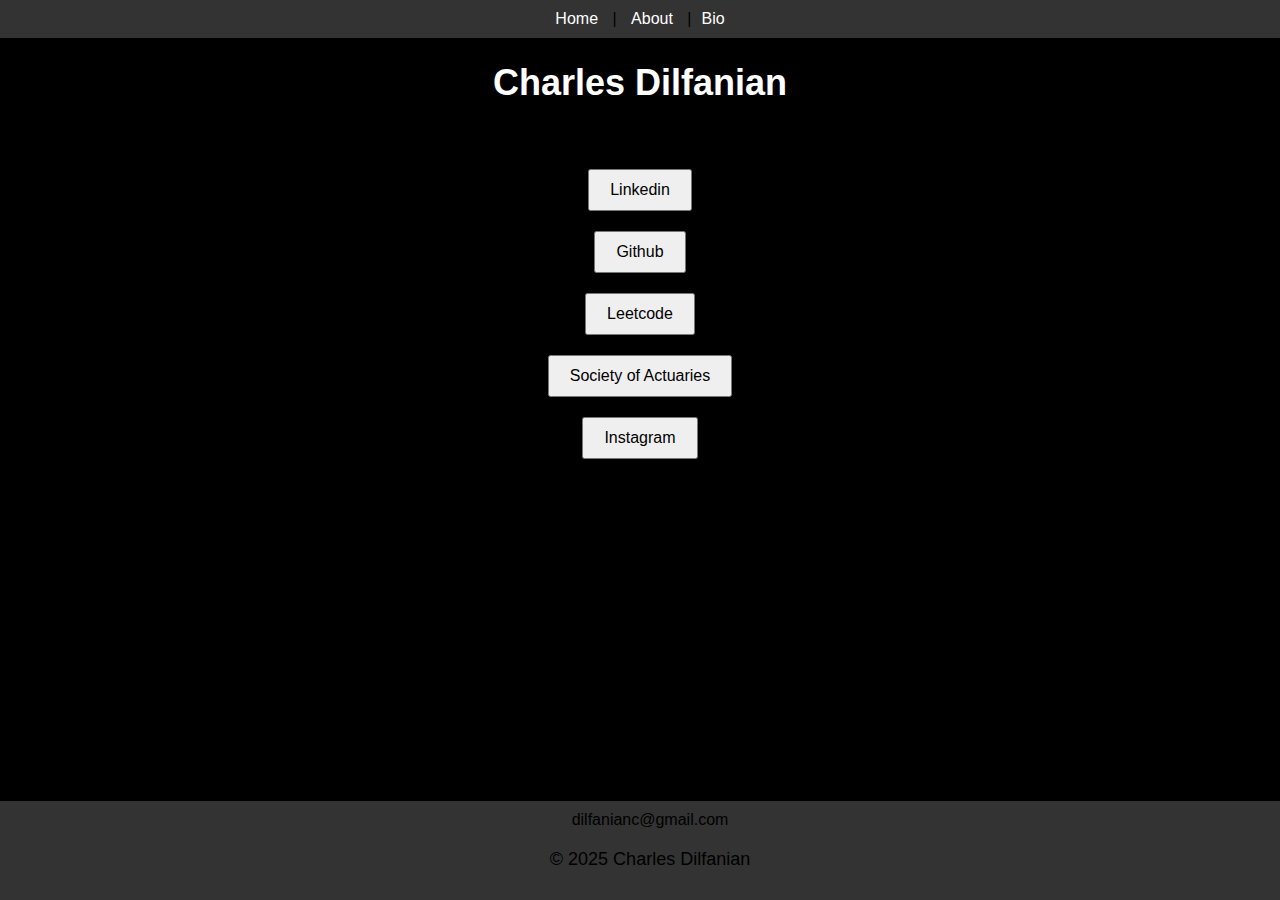
<file: index.html>
<!DOCTYPE html>
<html lang="en">
<head>
    <meta charset="UTF-8">
    <meta name="viewport" content="width=device-width, initial-scale=1.0">
    <title>My Website</title>
    <link rel="stylesheet" href="styles.css">
</head>
<body>
    <nav>
        <a href="index.html">Home</a> | 
        <a href="about.html">About</a> 
        |<a href="bio.html">Bio</a>
    </nav>
    <h1>Charles Dilfanian</h1>
    <p>Links to me.</p>
    <button id="myButton">Linkedin</button>

    <button id="myButton2">Github</button>

    <button id="myButton3">Leetcode</button>

    <button id="myButton4">Society of Actuaries</button>

    <button id="myButton5">Instagram</button>

    <footer>
        <p2>dilfanianc@gmail.com    </p2>
        <p>&copy; 2025 Charles Dilfanian</p>
    </footer>
    <script src="script.js"></script>
</body>
</html>
</file>
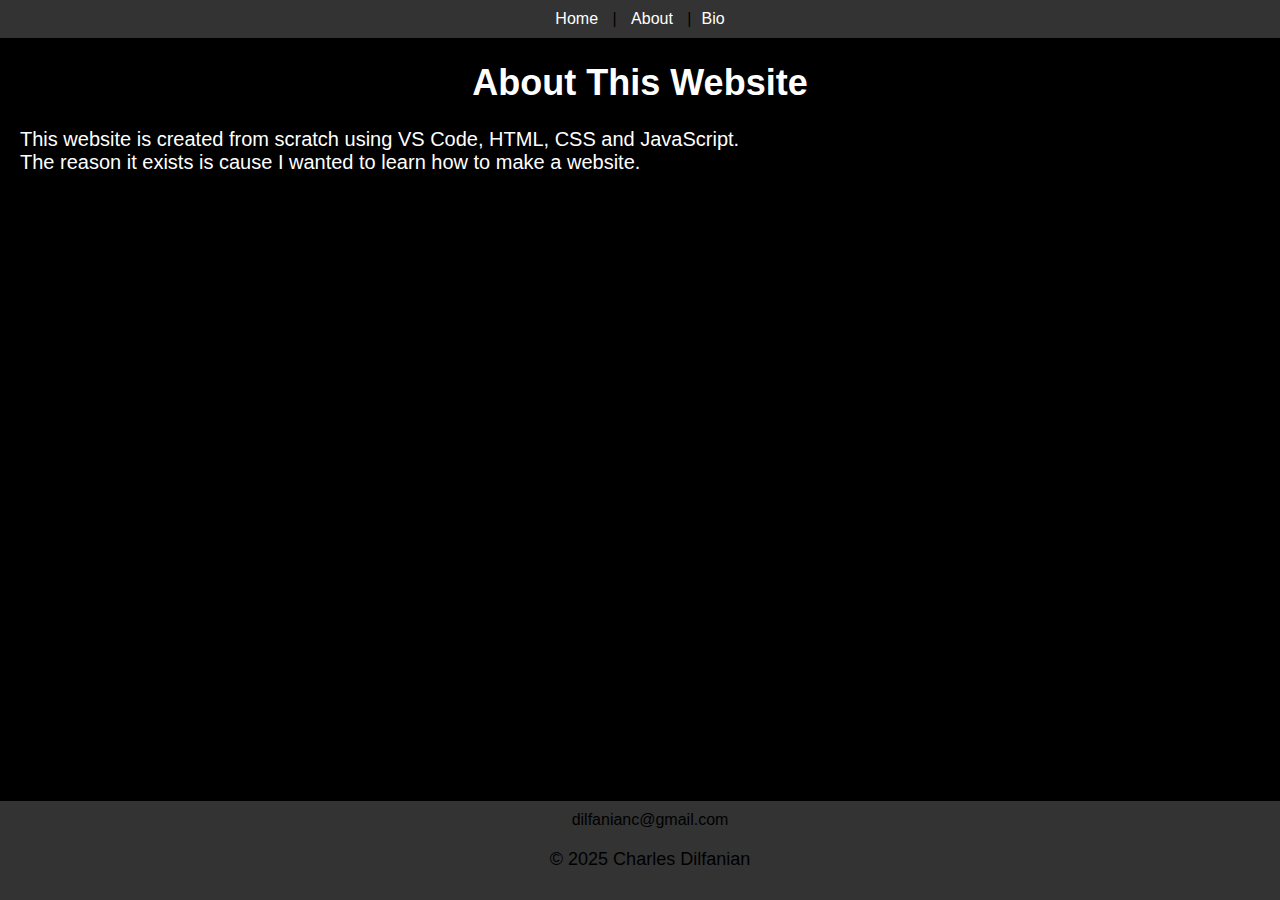
<file: about.html>
<!DOCTYPE html>
<html lang="en">
<head>
    <meta charset="UTF-8">
    <meta name="viewport" content="width=device-width, initial-scale=1.0">
    <title>About - My Website</title>
    <link rel="stylesheet" href="styles.css">
</head>
<body>
    <nav>
        <a href="index.html">Home</a> | 
        <a href="about.html">About</a>
        |<a href="bio.html">Bio</a>
    </nav>
    <h1>About This Website</h1>
    <p class="bio">This website is created from scratch using VS Code, HTML, CSS and JavaScript.<br>
         The reason it exists is cause I wanted to learn how to make a website.</p>
    <footer>
        <p2>dilfanianc@gmail.com  </p2>
        <p>&copy; 2025 Charles Dilfanian</p>
    </footer>
    <script src="script.js"></script>
</body>
</html>
</file>
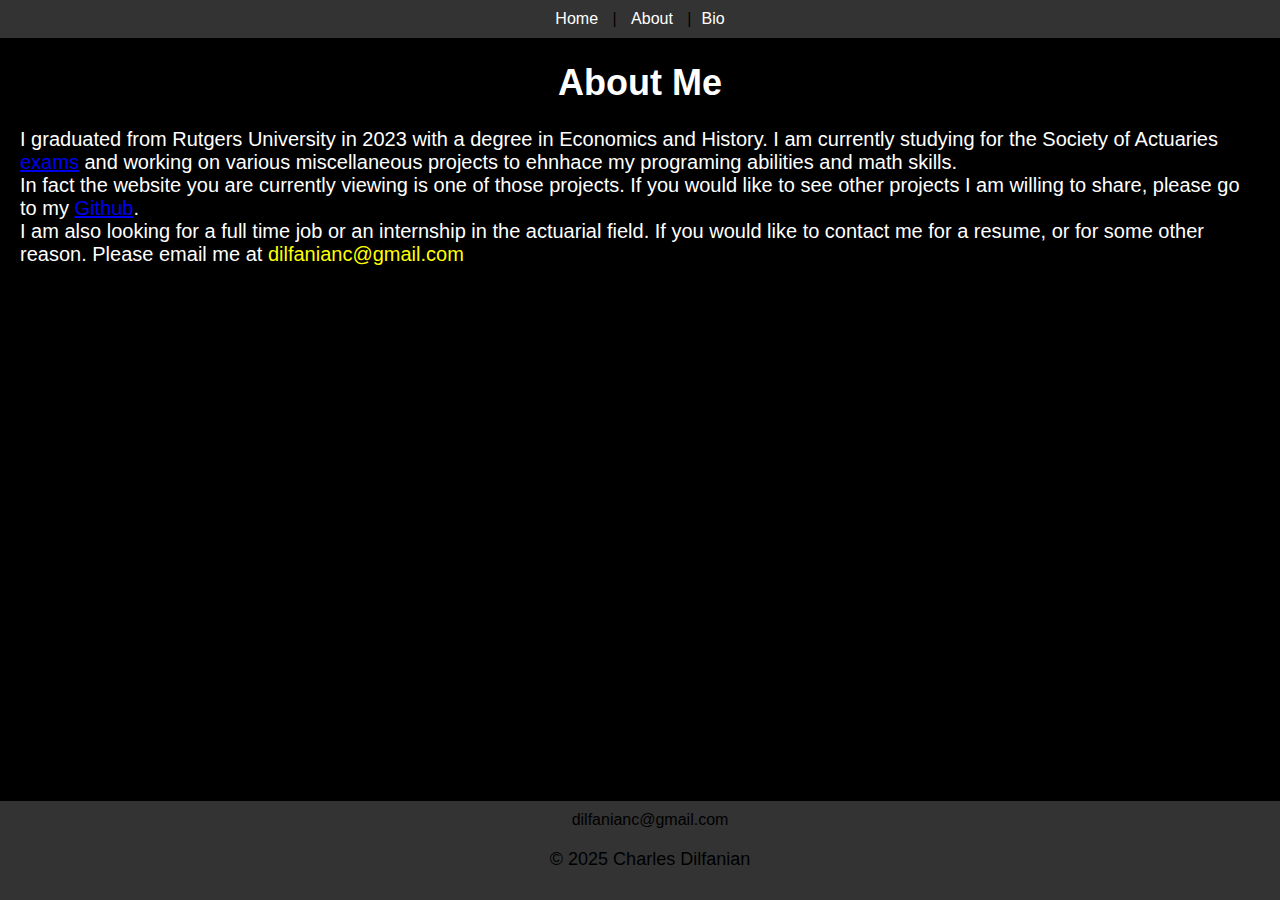
<file: bio.html>
<!DOCTYPE html>
<html lang="en">
<head>
    <meta charset="UTF-8">
    <meta name="viewport" content="width=device-width, initial-scale=1.0">
    <title>About - My Website</title>
    <link rel="stylesheet" href="styles.css">
</head>
<body>
    <nav>
        <a href="index.html">Home</a> | 
        <a href="about.html">About</a> 
        |<a href="bio.html">Bio</a>
    </nav>
    <h1>About Me</h1>
    <p class= "bio">
        I graduated from Rutgers University in 2023 with a degree in Economics and History. <br class="bio">
        I am currently studying for the Society of Actuaries <a href = SOA.html >exams</a> and working on various miscellaneous projects to ehnhace my programing abilities and math skills. <br class = "pend">
        In fact the website you are currently viewing is one of those projects. <br class="bio">
        If you would like to see other projects I am willing to share, please go to my <a href = https://github.com/CharlesDilf>Github</a>.<br class="pend">
        I am also looking for a full time job or an internship in the actuarial field.  <br class="bio">
        If you would like to contact me for a resume, or for some other reason. Please email me at <span style="color: yellow;">dilfanianc@gmail.com</span> 



    </p class="bio">
    <footer>
        <p2>dilfanianc@gmail.com  </p2>
        <p>&copy; 2025 Charles Dilfanian</p>
    </footer>
    <script src="script.js"></script>
</body>
</html>
</file>
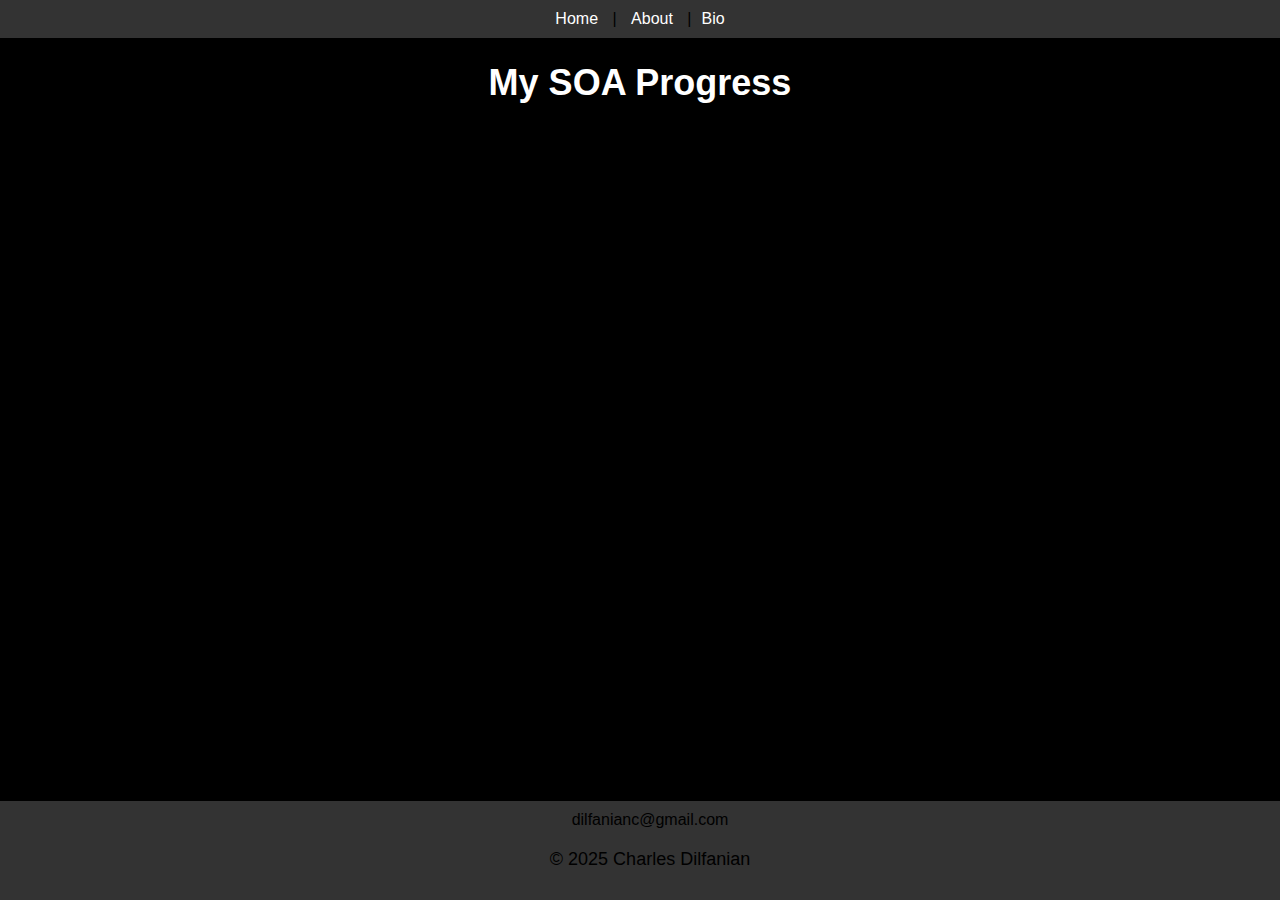
<file: SOA.html>
<!DOCTYPE html>
<html lang="en">
<head>
    <meta charset="UTF-8">
    <meta name="viewport" content="width=device-width, initial-scale=1.0">
    <title>Society of Actuaries - My Website</title>
    <link rel="stylesheet" href="styles.css">
</head>
<body>
    <nav>
        <a href="index.html">Home</a> | 
        <a href="about.html">About</a>
        |<a href="bio.html">Bio</a>
    </nav>
    <h1>My SOA Progress </h1>
    <p> </p>

    <footer>
        <p2>dilfanianc@gmail.com </p2>
        <p>&copy; 2025 Charles Dilfanian</p>
    </footer>
    <script src="script.js"></script>
</html>
</file>
<file: styles.css>
body {
    background-color: black;
    font-family: Arial, sans-serif;
    margin: 0;
}

h1 {
    color: white;
    font-size: 36px;
    text-align: center;
}

p {
    font-size: 18px;
    margin: 20px;
}

nav {
    background-color: #333;
    padding: 10px;
    text-align: center;
}

nav a {
    color: white;
    text-decoration: none;
    margin: 0 10px;
}

nav a:hover {
    color: yellow;
}

footer {
    background-color: #333;
    text-align: center;
    padding: 10px;
    position: fixed;
    bottom: 0;
    width: 100%;
}

button {
    display: block;
    margin: 20px auto;
    padding: 10px 20px;
    font-size: 16px;
    cursor: pointer;
}
@media (max-width: 600px) {
    h1 { font-size: 24px; }
    p { font-size: 16px; }
}
p {
    text-align: center;
}
p.bio {
    color: white;
    font-size: 20px;
    text-align: left;
    margin: 20px;
}
br.bio {
    display: none;
    margin: 35px 0;
}
br.pend{
    display: block;
    margin: 35px 0;
    line-height: 1.8;
    content: " ";
}
</file>
